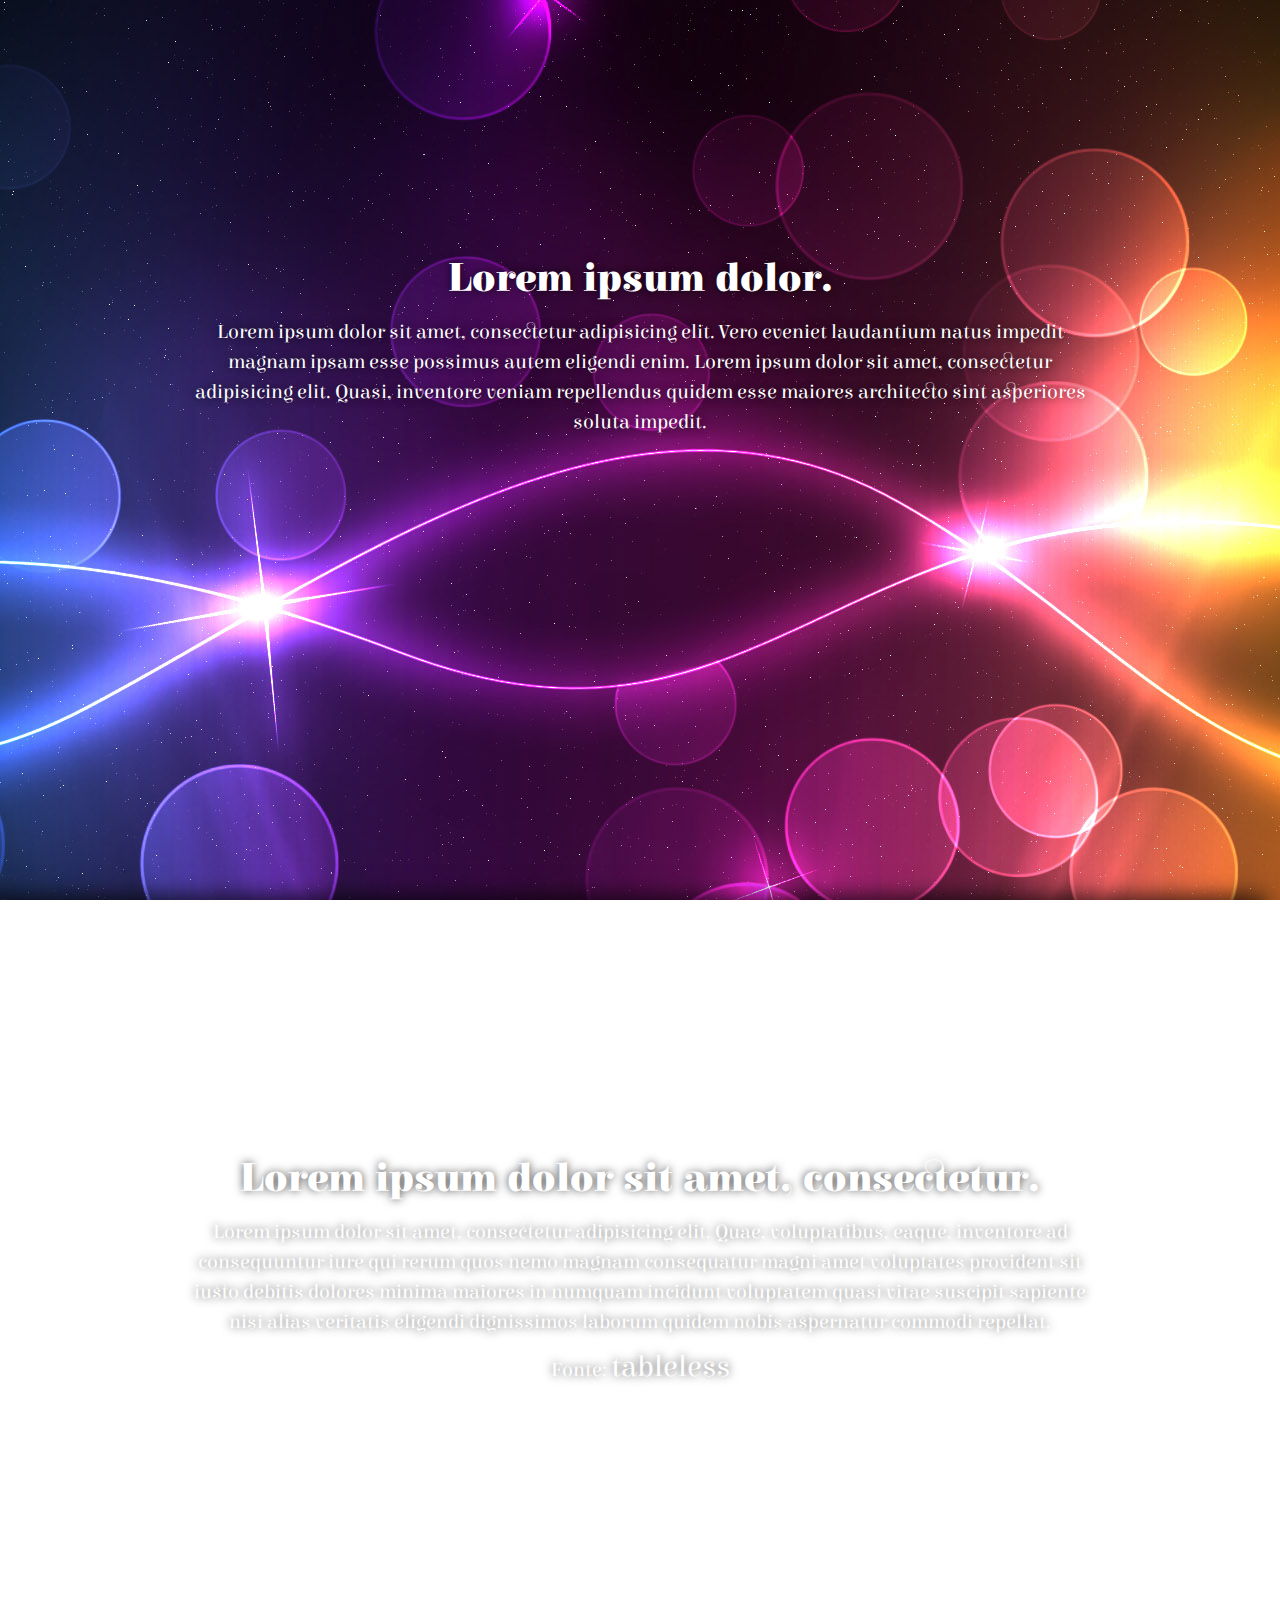
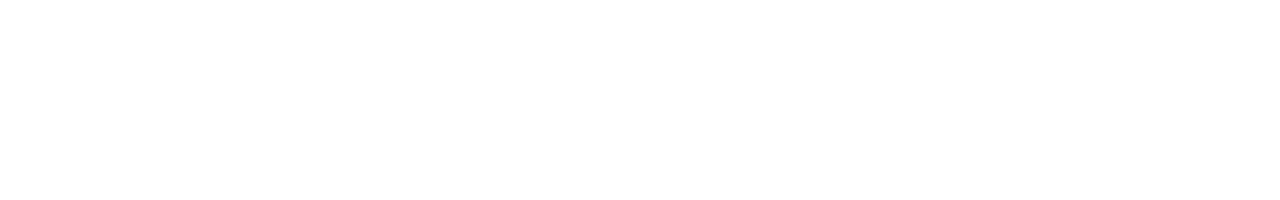
<file: index.html>
<!doctype html>
<html lang="pt">
<head>
	<meta charset="UTF-8">
	<title>Parallax Simples</title>
	<link rel="stylesheet" href="parallax.css">
	<link href="http://fonts.googleapis.com/css?family=Elsie:400,900" rel="stylesheet" type="text/css">
</head>
<body>
	<div id="quemsomos" class="bgParallax" data-speed="20" style="background-position: 50% 0px;">
     <article>
     	<h1>Lorem ipsum dolor.</h1>
     	<p>Lorem ipsum dolor sit amet, consectetur adipisicing elit. Vero eveniet laudantium natus impedit magnam ipsam esse possimus autem eligendi enim. Lorem ipsum dolor sit amet, consectetur adipisicing elit. Quasi, inventore veniam repellendus quidem esse maiores architecto sint asperiores soluta impedit.</p>
     </article>
	</div>
	<div id="missao" class="bgParallax" data-speed="5" style="background-position: 50% 0px;">
     <article>
     	<h1>Lorem ipsum dolor sit amet, consectetur.</h1>
     <p>Lorem ipsum dolor sit amet, consectetur adipisicing elit. Quae, voluptatibus, eaque, inventore ad consequuntur iure qui rerum quos nemo magnam consequatur magni amet voluptates provident sit iusto debitis dolores minima maiores in numquam incidunt voluptatem quasi vitae suscipit sapiente nisi alias veritatis eligendi dignissimos laborum quidem nobis aspernatur commodi repellat.</p>
     	<p>Fonte: <a href="http://tableless.com.br/parallax-simples-com-jquery-e-css/">tableless</a></p>
     </article>

	</div>
	<script type="text/javascript" src="jquery-1.10.2.min.js"></script>
	<script type="text/javascript" src="parallax.js"></script>
</body>
</html>
</file>
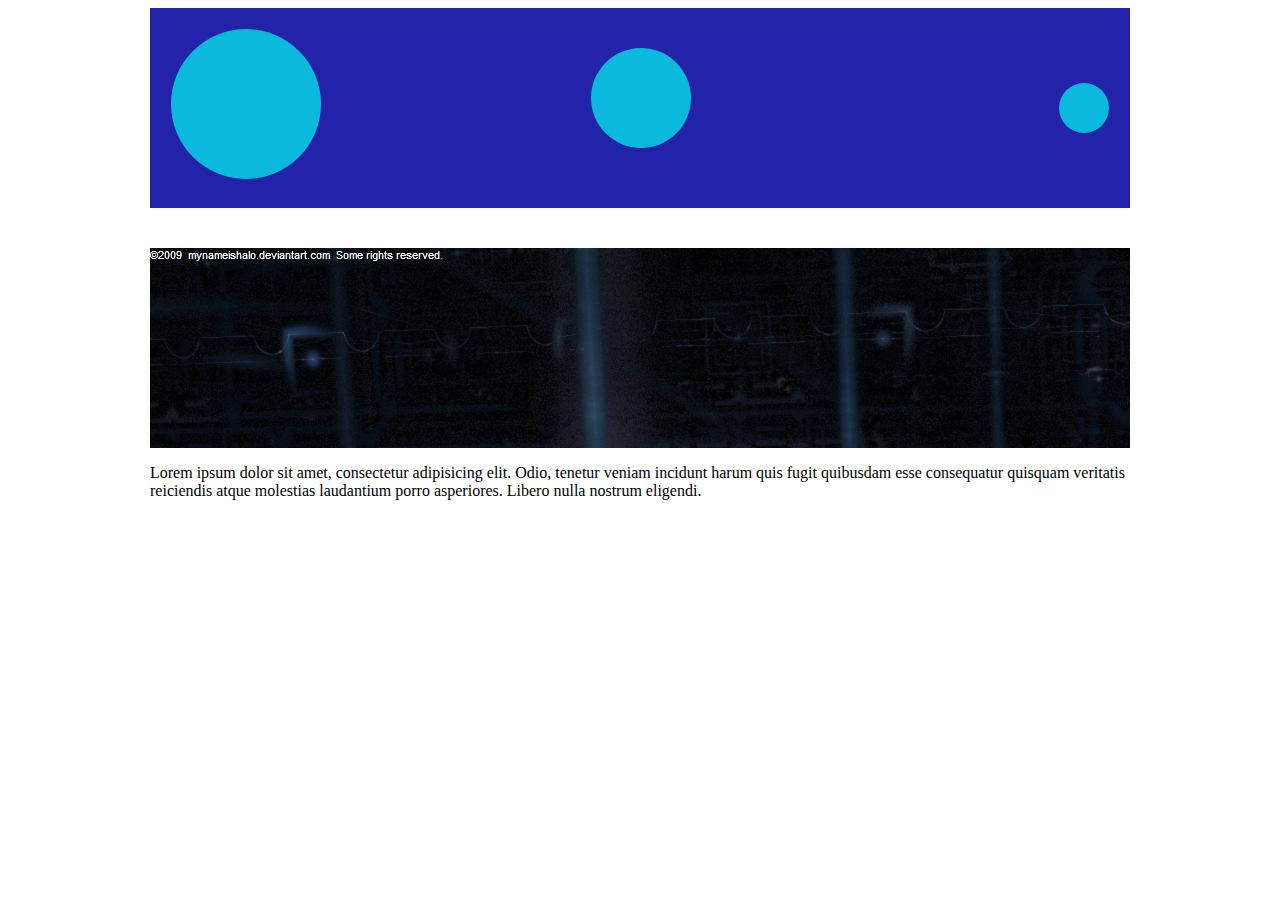
<file: parallax.html>
<!doctype html>
<html lang="pt">
<head>
	<meta charset="UTF-8">
	<title>Paralax</title>
	<link rel="stylesheet" href="style.css">
</head>
<body>
	<div class='wrap'>
		<div id='parallax'>
			<div class='bola pequeno'></div>
			<div class='bola medio'></div>
			<div class='bola grande'></div>
		</div>
		<div id="parallax-bg"></div>
		<p id="bar">Lorem ipsum dolor sit amet, consectetur adipisicing elit. Odio, tenetur veniam incidunt harum quis fugit quibusdam esse consequatur quisquam veritatis reiciendis atque molestias laudantium porro asperiores. Libero nulla nostrum eligendi.</p>
	</div>	
	<script src="jquery-1.10.2.min.js"></script>
	<script src="parallax.js"></script>
</body>
</html>
</file>
<file: parallax.css>
* {margin:0; padding: 0;}
		html, body {height:100%;}

		/** formata elementos que tem backgrounds parallax **/
		.bgParallax {
			font-family: 'Elsie', cursive;
			color:#FFF;
			margin: 0 auto;
			width: 100%;
			max-width: 1920px;
			position: relative;
			min-height: 100%;
			text-shadow:0 0 10px rgba(0,0,0,0.7);

			background-position: 50% 0;
			background-repeat: repeat;
			background-attachment: fixed;
		}

		/* Define backgrounds dos divs */
		#quemsomos {background-image: url(bg3.jpg);}
		#missao { 
			background-image: url(bg4.jpg);
			-webkit-box-shadow:-20px 0 20px 5px rgba(0,0,0,0.7);
			-moz-box-shadow:-20px 0 20px 5px rgba(0,0,0,0.7);
			-ms-box-shadow:-20px 0 20px 5px rgba(0,0,0,0.7);
			-o-box-shadow:-20px 0 20px 5px rgba(0,0,0,0.7);
			box-shadow:-20px 0 20px 5px rgba(0,0,0,0.7);
		}

		/** Formata o article que vai o texto **/
		.bgParallax article {
		  width: 70%;
		  text-align: center;
		  margin:0 auto;
		  padding:20% 0 0;
		}

		/** formata texto **/
		article h1 {font-size:40px;}
		article p {line-height: 30px; font-size:20px; margin-top:15px;}
		article p a {color:#FFF; text-decoration:none; font-size:30px;}
</file>
<file: style.css>
.wrap{ margin: auto; width: 980px;}
.bola{border-radius: 100px; background-color: #00faf0;position: absolute;opacity: 0.7;}
.pequeno{width: 50px;height: 50px;right: 1.3em !important;top: 75px;}
.medio{width: 100px;height: 100px;left: 45% !important;top:20%;}
.grande{width: 150px;height: 150px;left: 1.3em !important;top: 1.3em;}
#parallax {background-color: #2323aa;position: relative;height: 200px;}
#parallax-bg{width: auto;position: relative;height: 200px;overflow: hidden;background: #fff url('bg4.jpg') 0 0 no-repeat;margin-top: 40px;}
</file>
